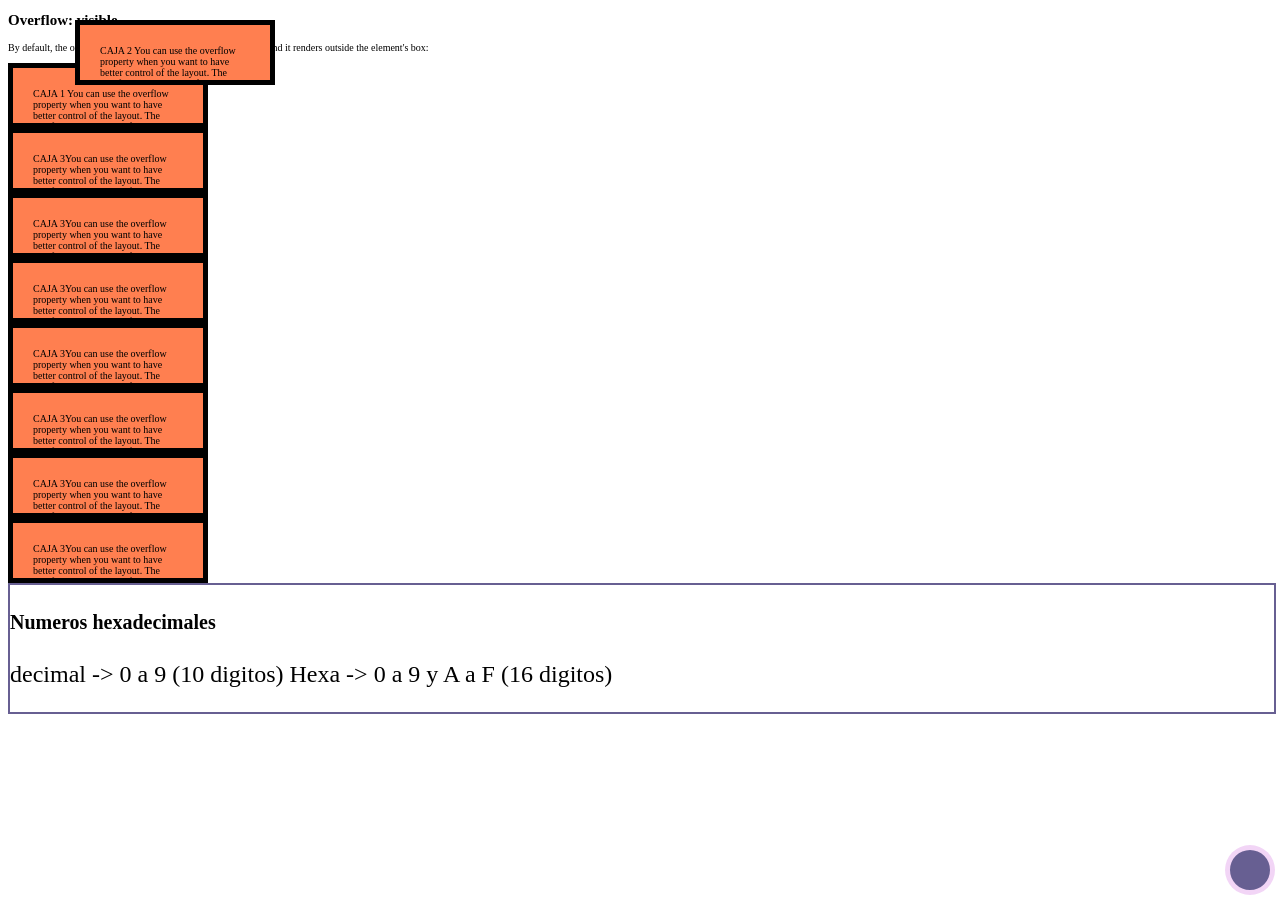
<file: cursoFrondEnd/unidadesRelativas/index.html>
<!DOCTYPE html>
<html lang="en">

<head>
  <meta charset="UTF-8">
  <meta name="viewport" content="width=device-width, initial-scale=1.0">
  <title>Unidades</title>
  <link rel="stylesheet" href="css/style.css">
</head>

<body>
  <h2>Overflow: visible</h2>

  <p>By default, the overflow is visible, meaning that it is not clipped and it renders outside the element's box:</p>

  <div>CAJA 1 You can use the overflow property when you want to have better control of the layout. The overflow
    property
    specifies what happens if content overflows an element's box.</div>
  <div id="caja2">CAJA 2 You can use the overflow property when you want to have better control of the layout. The
    overflow property
    specifies what happens if content overflows an element's box.</div>
  <div>CAJA 3You can use the overflow property when you want to have better control of the layout. The overflow property
    specifies what happens if content overflows an element's box.</div>
  <div>CAJA 3You can use the overflow property when you want to have better control of the layout. The overflow property
    specifies what happens if content overflows an element's box.</div>
  <div>CAJA 3You can use the overflow property when you want to have better control of the layout. The overflow property
    specifies what happens if content overflows an element's box.</div>
  <div>CAJA 3You can use the overflow property when you want to have better control of the layout. The overflow property
    specifies what happens if content overflows an element's box.</div>
  <div>CAJA 3You can use the overflow property when you want to have better control of the layout. The overflow property
    specifies what happens if content overflows an element's box.</div>
  <div>CAJA 3You can use the overflow property when you want to have better control of the layout. The overflow property
    specifies what happens if content overflows an element's box.</div>
  <div id="burbuja">

  </div>
  <div>CAJA 3You can use the overflow property when you want to have better control of the layout. The overflow property
    specifies what happens if content overflows an element's box.</div>
  <section class="contenido">
    <h4>Numeros hexadecimales</h4>
    <p>
      decimal -> 0 a 9 (10 digitos)
      Hexa -> 0 a 9 y A a F (16 digitos) 
    </p>
  </section>

</body>

</html>
</file>
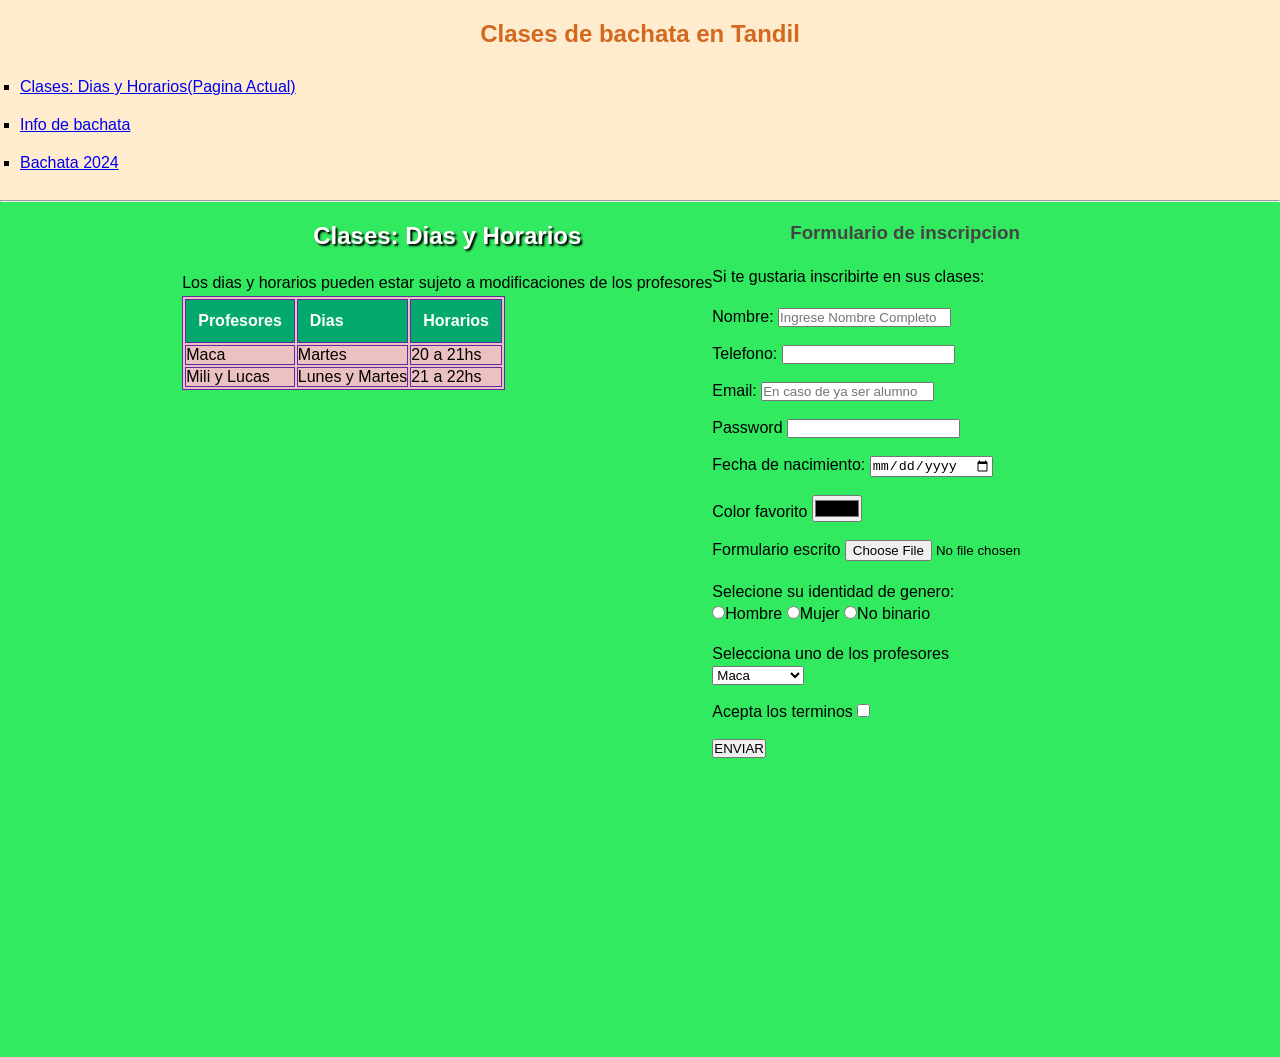
<file: 02clases.html>
<!DOCTYPE html>
<html lang="es">

<head>
    <meta charset="UTF-8">
    <meta name="viewport" content="width=device-width, initial-scale=1.0">
    <title>Clases: Dias y Horarios</title>
    <link rel="stylesheet" href="css/style.css">


    <link rel="icon" type="images?q"
        href="https://w7.pngwing.com/pngs/304/891/png-transparent-bachata-dance-salsa-music-bachata-purple-mammal-photography-thumbnail.png">
</head>

<body>

    <section>
        <div class="divCenter">
            <h1>Clases de bachata en Tandil</h1>
        </div>
    </section>

    <ul class="ul-orientation">
        <li><a href="02Clases.html">Clases: Dias y Horarios(Pagina Actual)</a></li>
        <li><a href="01laBachata.html">Info de bachata</a></li>
        <li><a href="03bachata2024.html">Bachata 2024</a></li>
    </ul><br>
    <hr>
    <main>
        <div class="table">
            <h2>Clases: Dias y Horarios</h2>
            <p>Los dias y horarios pueden estar sujeto a modificaciones de los profesores</p>
            <table>
                <tr>
                    <th>Profesores</th>
                    <th>Dias</th>
                    <th>Horarios</th>
                </tr>
                <tr>
                    <td>Maca</td>
                    <td>Martes</td>
                    <td>20 a 21hs</td>
                </tr>
                <tr>
                    <td>Mili y Lucas</td>
                    <td>Lunes y Martes</td>
                    <td>21 a 22hs</td>
                </tr>

            </table>
        </div>
        <div class="form">
            <h3>Formulario de inscripcion</h3>
            <p>Si te gustaria inscribirte en sus clases:</p><br>
            <form>
                <label>Nombre:</label>
                <input type="text" placeholder="Ingrese Nombre Completo"><br><br>

                <label>Telefono:</label>
                <input type="number"><br><br>

                <label>Email:</label>
                <input type="email" placeholder="En caso de ya ser alumno"><br><br>

                <label>Password</label>
                <input type="password"><br><br>

                <label>Fecha de nacimiento:</label>
                <input type="date"><Br><br>

                <label>Color favorito</label>
                <input type="color"><br><br>

                <label>Formulario escrito</label>
                <input type="file"><br><br>

                <p>Selecione su identidad de genero:</p>
                <input type="radio">Hombre
                <input type="radio">Mujer
                <input type="radio">No binario
                <br><br>

                <p>Selecciona uno de los profesores</p>
                <select>
                    <option value="Maca">Maca</option>
                    <option value="Mili y Lucas">Mili y Lucas</option>
                </select><br><br>

                <label>Acepta los terminos</label>
                <input type="checkbox"><br><br>

                <input type="submit" value="ENVIAR">


            </form><br><br>
        </div>
    </main>
</body>

</html>
</file>
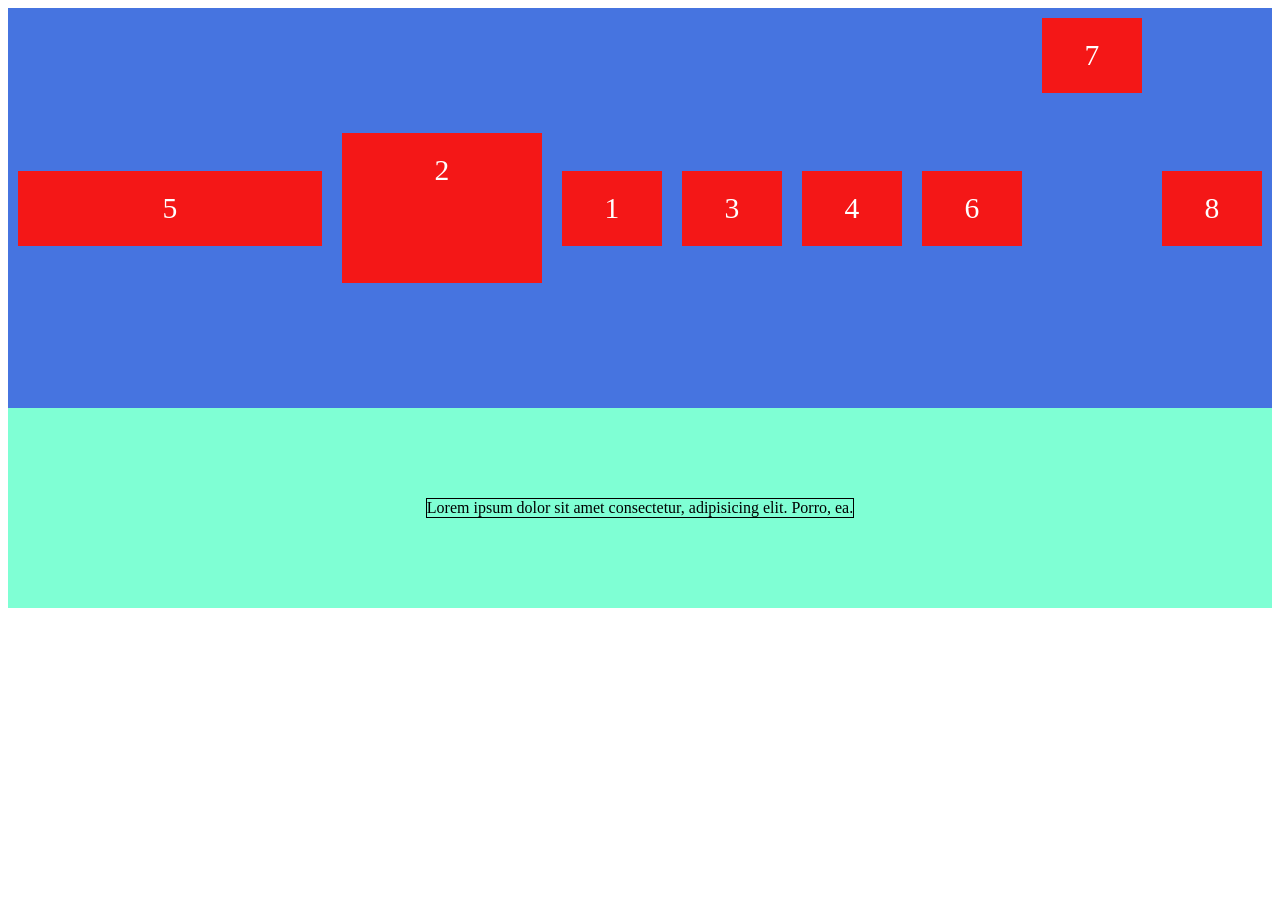
<file: cursoFrondEnd/flexBoxIntro/flex.html>
<!DOCTYPE html>
<html lang="en">
<head>
  <meta charset="UTF-8">
  <meta name="viewport" content="width=device-width, initial-scale=1.0">
  <title>Flexbox</title>
  <link rel="stylesheet" href="css/main.css">
</head>
<body>
  <div class="contenedor">
    <div>1</div>
    <div id="caja2">2</div>
    <div>3</div>
    <div>4</div>
    <div id="caja5">5</div>
    <div>6</div>
    <div id="caja7">7</div>
    <div>8</div>
  </div>

  <div class="centrado">
    <p>Lorem ipsum dolor sit amet consectetur, adipisicing elit. Porro, ea.</p>
  </div>
</body>
</html>
</file>
<file: cursoFrondEnd/unidadesRelativas/css/style.css>
div {
  background-color: coral;
  width: 200px;
  height: 65px;
  overflow: auto;
  border: 5px solid;
  padding: 20px;
  /* margin: 30px; */
  box-sizing: border-box;
}

#caja2 {
  /* display: none; */
  /* visibility: hidden; */
  position: fixed;
  top: 20px;
  left: 75px;
}

#burbuja{
  width: 50px;
  height: 50px;
  background-color: #433878cd;
  color: rgba(255, 225, 255, 0.908);
  border-radius: 25px;
  position: fixed;
  bottom: 5px;
  right: 5px;
}

.contenido{
  width: 100%;
  border: 2px solid #433878cd;
  font-size: 2em;
}

.contenido p{
  width: 50%;
  font-size: 1.5rem;
}

body{
  font-size: 10px;
}

/* html{
  font-size: 50px;
} */
</file>
<file: css/style.css>
* {
    margin: 0;
    padding: 0;
    box-sizing: border-box;
}

body {
    background-color: blanchedalmond;
    font-family: 'Arial', sans-serif;
    margin: 0;
    padding: 0;
}


h1,
h2,
h3 {
    text-align: center;
    margin: 20px;
}

h1 {
    color: chocolate;
    margin: 20px 0;
    display: flex;
    justify-content: center;
    align-items: center;
}

h2 {
    color: white;
    text-shadow: 2px 2px 2px black;
}

h3 {
    color: #444;
}

p {
    font-size: 16px;
    line-height: 1.6;
    text-align: justify;
}

#pExplication {
    color: brown;
}


.ul-orientation {
    margin-left: 20px;
    display: flex;
    flex-direction: column;
    list-style-type: square;
}

.ul-orientation li {
    margin: 10px 0;
}


.divCenter {
    display: flex;
    justify-content: center;
    align-items: center;
    flex-direction: column;
}

.div-cointainer,
#div-trhee-container {
    display: flex;
    flex-wrap: wrap;
    justify-content: space-evenly;
    align-items: center;
    margin: 20px;
    gap: 20px;
}

.div-container-mejorado {
    display: flex;
    gap: 20px;
    justify-content: center;
}

.left-container {
    display: flex;
    flex-direction: column;
    align-items: center;
}


button {
    border: 2px solid #04AA6D;
    background-color: #fff;
    color: #04AA6D;
    padding: 10px 20px;
    cursor: pointer;
    font-size: 16px;
    transition: background-color 0.3s ease, color 0.3s ease;
}

button:hover {
    background-color: #04AA6D;
    color: white;
}


table,
th,
td {
    border: 1px solid rgb(97, 42, 165);
    background-color: rgb(236, 193, 193);

    tr :hover {
        background-color: coral
    }

    ;
}

th {
    padding: 12px;
    text-align: left;
    background-color: #04AA6D;
    color: white;
}


.mi-div {
    width: 700px;
    height: 300px;
    border: 4px dotted rgb(205, 171, 122);
    background-image: url("https://radiovillamaria.com.ar/archivos/img/m/175643_1716898744_497.jpg");
    background-size: cover;
    background-repeat: no-repeat;
    color: white;
    text-shadow: 2px 2px 2px black;
}

.mySBDiv {
    max-width: 400px;
    font-size: 16px;
    line-height: 1.5;
    width: 400px;
    height: 300px;
    border: 3px outset rgb(164, 147, 180);
    background-color: rgb(169, 200, 156);
    text-align: center;
    color: white;
    text-shadow: 3px 3px 2px black;
    box-shadow: 5px 10px rgb(97, 42, 165);
    overflow: scroll;
}

.div-color {
    background-color: aquamarine;
}

.div-noticia {
    color: gold;
    background-color: rgb(141, 147, 102);
}

.divCenter button:hover {
    transform: scale(1.05);
}

.div-orientation-ol,
.div-orientation-gif {
    display: flex;
    align-items: center;
}

.div-orientation-gif {
    flex-direction: row-reverse;
}

.divCenter {
    display: flex;
    align-items: center;
    flex-direction: column;
}

#div-center-orientation {
    background-color: rgb(255, 177, 75);
    height: 10vh;
    display: flex;
    align-items: center;
    flex-wrap: wrap;
    align-content: center;
    justify-content: center;
}

.div-orientation-ol ol {
    padding: 10px;
    margin: 0;
    list-style-type: decimal;
}


.myDiv {
    border: 5px outset blue;
    background-color: rgb(144, 205, 40);
    text-align: center;
}

main {
    background-color: rgb(49, 234, 95);
    width: 100%;
    height: 95vh;
    display: flex;
    justify-content: center;
}

section {
    display: flex;
    align-items: center;
    flex-wrap: nowrap;
    flex-direction: column;
}

.titulo {
    text-align: center;
    font-size: 24px;
    margin-bottom: 20px;
}
</file>
<file: cursoFrondEnd/flexBoxIntro/css/main.css>
.contenedor {
  display: flex;
  flex-direction: row;
  /* flex-wrap: wrap; */
  align-content: center;
  align-items: center;
  /* justify-content: flex-end; */
  background-color: rgb(70, 116, 224);
  width: 100%;
  height: 400px;
  overflow: hidden;
}

.contenedor>div {
  background-color: #f41717;
  color: #fff;
  width: 100px;
  height: 75px;
  margin: 10px;
  text-align: center;
  line-height: 75px;
  font-size: 1.85rem;
  order: 3;
  /* flex-grow: 1; */
}

#caja2 {
  height: 150px;
  order: 2;
  flex-basis: 200px
}

#caja5{
  order: 1;
  flex-grow: 5;
  flex-shrink: 0;
}

#caja7{
  align-self: flex-start;
}

.centrado{
  width: 100%;
  height: 200px;
  background-color: aquamarine;
  display: flex;
  justify-content: center;
  align-items: center;
}

.centrado > p{
  border: 1px solid;
  height: fit-content;
  /* text-align: center; */
  /* line-height: 200px; */
}
</file>
